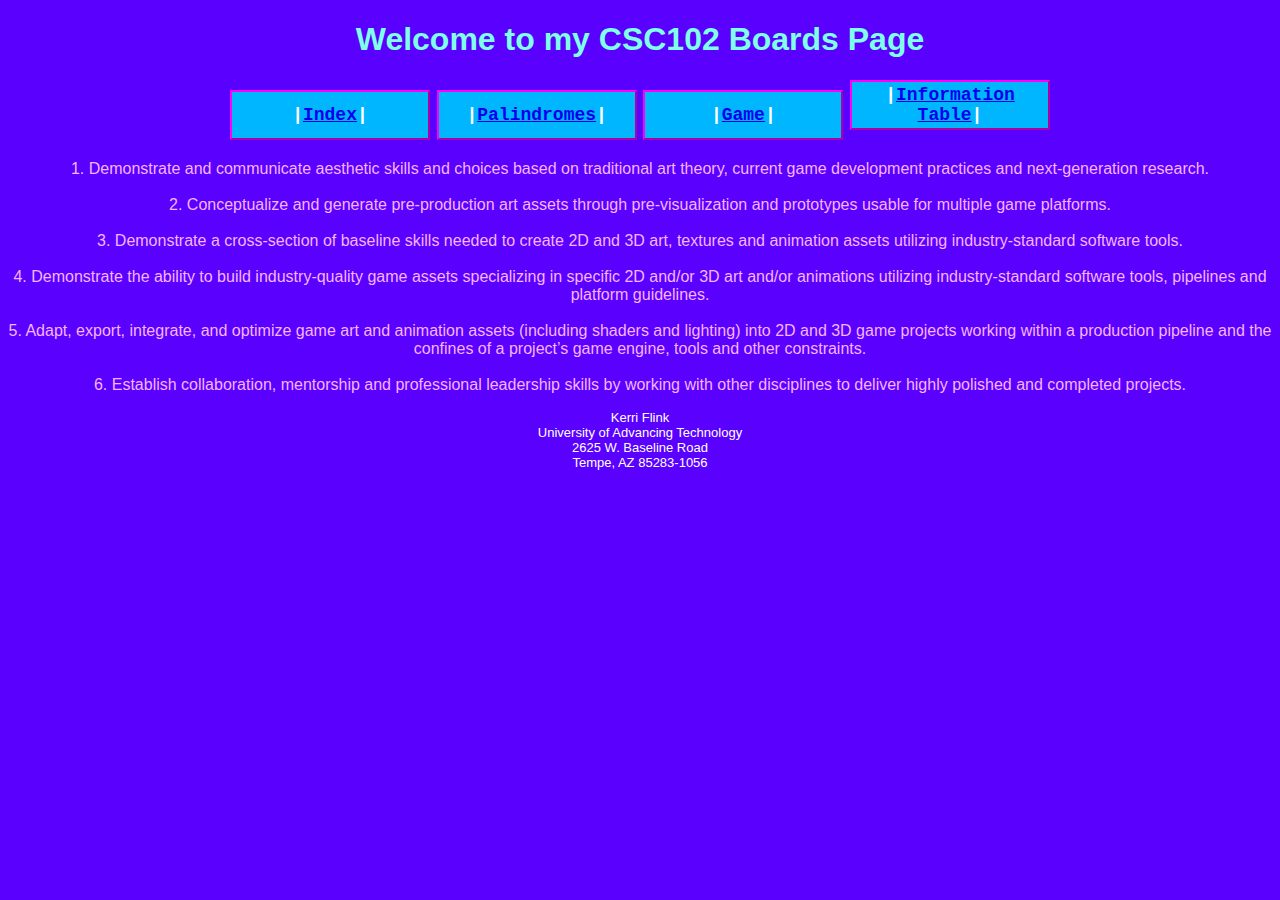
<file: boards.html>
<!-- Kerri, 9/13/2024 -->
 <!-- DOCTYPE this is the first tag on the page and it tells the browser that this is a HTML5 page -->
 <!DOCTYPE html> 
<!-- the html tag goes next -->
 <html>
   <!-- the head section has info for the browser ans search engine -->
   <head>
     <title>CSC102 Boards Page</title>
     <!-- add link to our css file -->
     <link rel="stylesheet" href="boards.css">
   </head>

   <!-- the body section holds the text and images that we wnat to show tot he user -->
   <body>
      <header><h1>Welcome to my CSC102 Boards Page</h1></header>
      <h2><nav id="mynav">
        <button>|<a href="file:///C:/Users/Kerri/Documents/CSC102/Class/index.html">Index</a>|</button>
        <button>|<a href="file:///C:/Users/Kerri/Documents/CSC102/Class/strings.html">Palindromes</a>|</button>
        <button>|<a href="file:///C:/Users/Kerri/Documents/CSC102/Class/game.html">Game</a>|</button>
        <button>|<a href="file:///C:/Users/Kerri/Documents/CSC102/Class/table_page.html">Information Table</a>|</button>
      </nav></h2>
      <!-- p is paragraph tag; has spacing around it by default -->
       <p>
         1. Demonstrate and communicate aesthetic skills and choices based on traditional art theory, current game development
          practices and next-generation research.
          <br>
          <br>
         2. Conceptualize and generate pre-production art assets through pre-visualization and prototypes usable for multiple game
         platforms.
         <br>
         <br>
         3. Demonstrate a cross-section of baseline skills needed to create 2D and 3D art, textures and animation assets utilizing
         industry-standard software tools.
         <br>
         <br>
         4. Demonstrate the ability to build industry-quality game assets specializing in specific 2D and/or 3D art and/or animations
         utilizing industry-standard software tools, pipelines and platform guidelines.
         <br>
         <br>
         5. Adapt, export, integrate, and optimize game art and animation assets (including shaders and lighting) into 2D and 3D
         game projects working within a production pipeline and the confines of a project’s game engine, tools and other
         constraints.
         <br>
         <br>
         6. Establish collaboration, mentorship and professional leadership skills by working with other disciplines to deliver highly
         polished and completed projects.
       </p>
       <footer>
        Kerri Flink<br>
        University of Advancing Technology<br>
        2625 W. Baseline Road<br>
        Tempe, AZ 85283-1056<br>
       </footer>
   </body>
 </html>
</file>
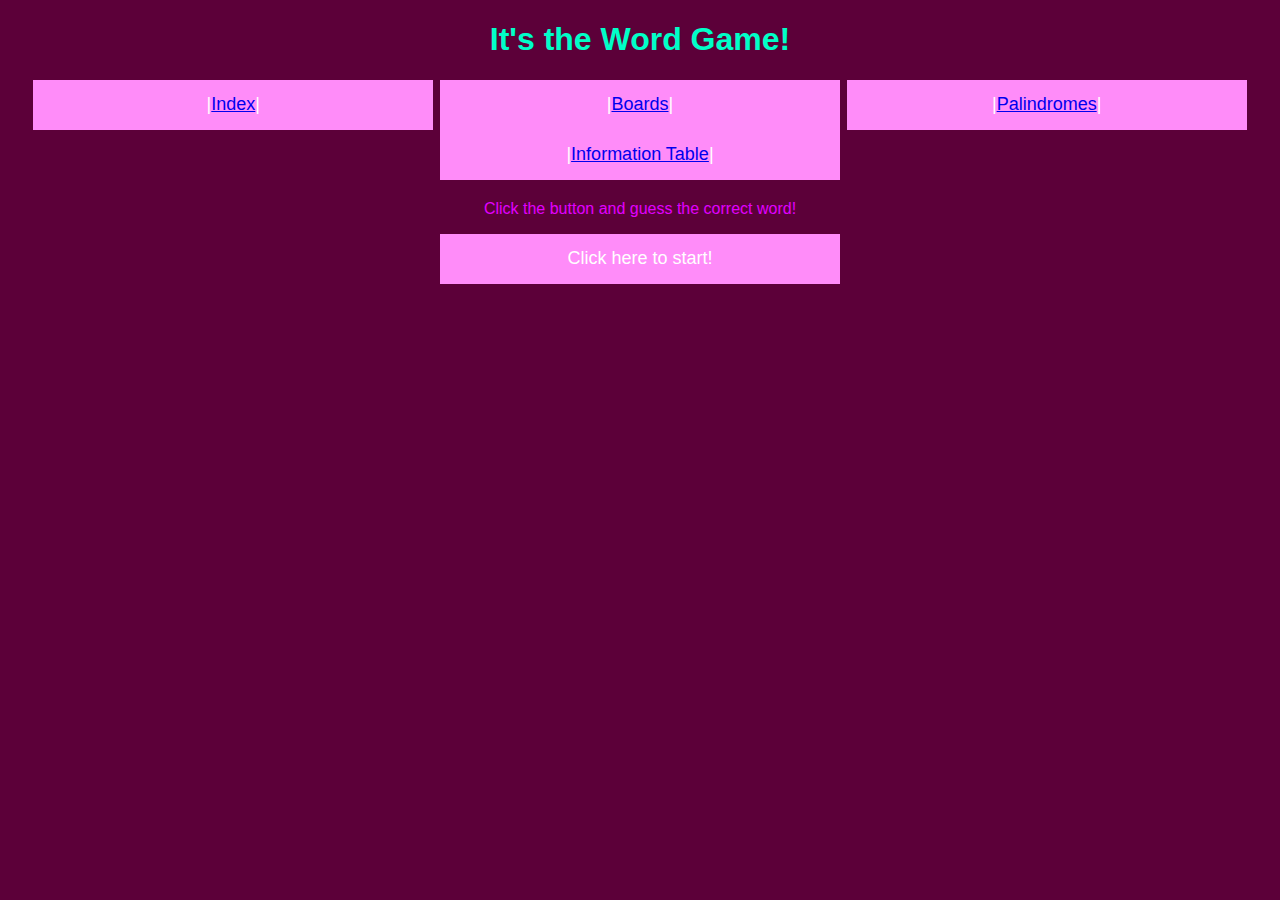
<file: game.html>
<!DOCTYPE html>
<html>
    <head>
        <title>Game</title>
        <link rel="stylesheet" href="game.css">
        
    </head>
    <body>
        <header><h1>It's the Word Game!</h1></header>
        <h2><nav id="mynav">
            <button>|<a href="file:///C:/Users/Kerri/Documents/CSC102/Class/index.html">Index</a>|</button>
            <button>|<a href="file:///C:/Users/Kerri/Documents/CSC102/Class/boards.html">Boards</a>|</button>
            <button>|<a href="file:///C:/Users/Kerri/Documents/CSC102/Class/strings.html">Palindromes</a>|</button>
            <button>|<a href="file:///C:/Users/Kerri/Documents/CSC102/Class/table_page.html">Information Table</a>|</button>
          </nav></h2>
        <p> Click the button and guess the correct word!</p>
        <p id="result"> </p>
        <!-- This is used to show output -->
        <button id="myButton" onclick="clickfunction()">Click here to start!</button>

        <script> type="text/JavaScript"
            //This javascript is used to do somehting with a button
            function clickfunction(){
                // this is our input
                let str = prompt("Enter a string");//Set our variable to something here, so whenever the user types in what is set here that value becomes this variable str = string
                let word = "Candy";
                let result;
                
                //Set condition as true and this happens
                if(str.includes(word)){
                    result = "Congrats! You guessed right!";
                    
                }
                //Or when it doesn't meet the true condition this happens
                else{
                    result = "Wrong! Try again.";
                    
                }
                document.getElementById("result").textContent = result;
            }
            //Output
        </script>
    </body>
</html>
</file>
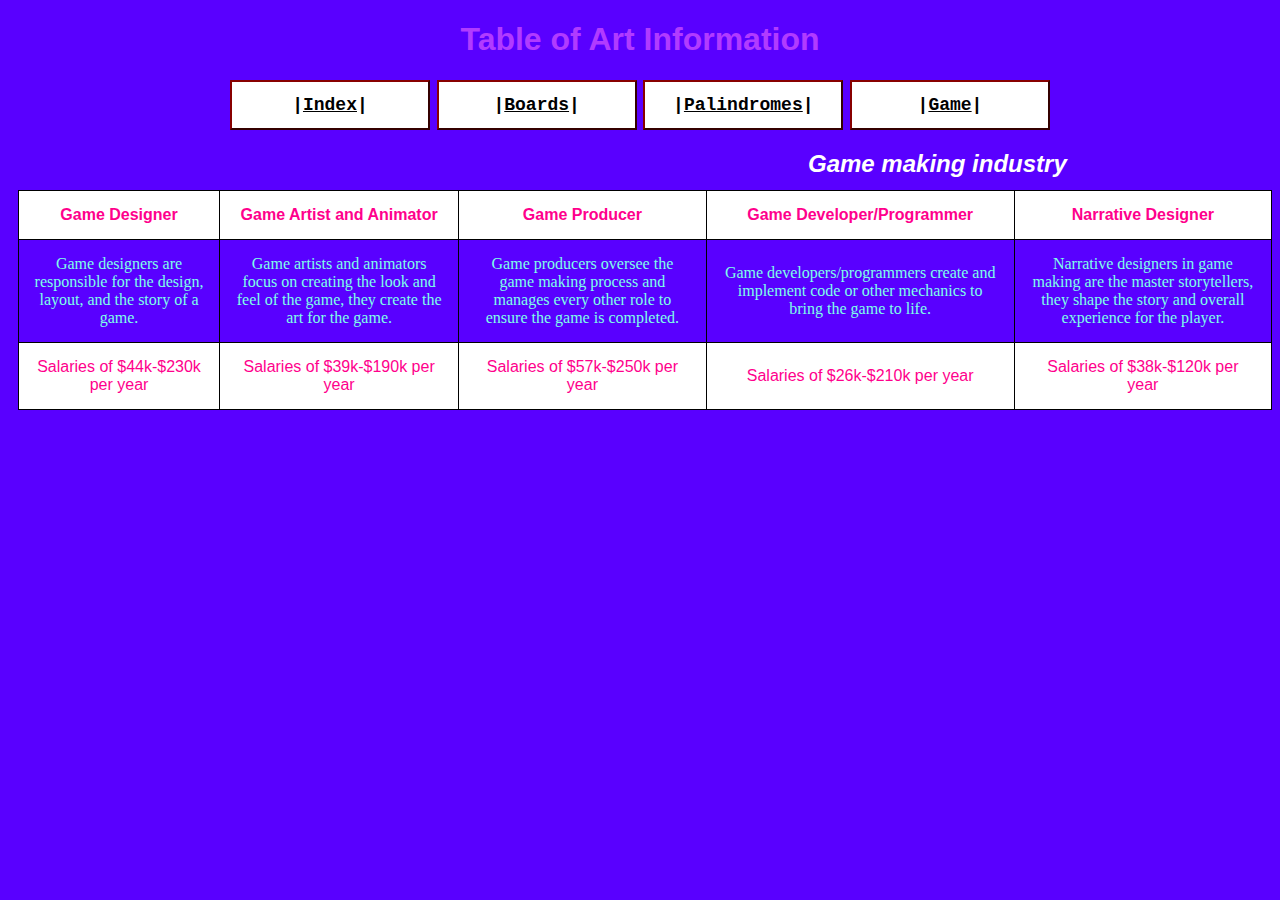
<file: table_page.html>
<!DOCTYPE html>
<html>
    <html>
   <head>
    <meta charset="UTF-8">
    <meta name="viewport" content="width=device-width, initial-scale=1.0">
     <title>Table Page</title>
     
      <link rel="stylesheet" href="table_page.css">
      
   </head>
    <body>
        <header><h1>Table of Art Information</h1></header>
        <h2><nav id="mynav">
          <button>|<a href="file:///C:/Users/Kerri/Documents/CSC102/Class/index.html">Index</a>|</button>
          <button>|<a href="file:///C:/Users/Kerri/Documents/CSC102/Class/boards.html">Boards</a>|</button>
          <button>|<a href="file:///C:/Users/Kerri/Documents/CSC102/Class/strings.html">Palindromes</a>|</button>
          <button>|<a href="file:///C:/Users/Kerri/Documents/CSC102/Class/game.html">Game</a>|</button>
        </nav></h2>
        <div>
            <caption>Game making industry</caption>
     
        </div>

        <table> 
            <tr class="thArt">
              <!-- Colum headers, the top row -->
                <th>Game Designer</th>
                <th>Game Artist and Animator</th>
                <th>Game Producer</th>
                <th>Game Developer/Programmer</th>
                <th>Narrative Designer</th>
              </tr>
              <tr class="tdCenter">
                <!-- The center row -->
                <td>Game designers are responsible for the design, layout, and the story of a game.</td>
                <td>Game artists and animators focus on creating the look and feel of the game, they create the art for the game.</td>
                <td>Game producers oversee the game making process and manages every other role to ensure the game is completed.</td>
                <td>Game developers/programmers create and implement code or other mechanics to bring the game to life.</td>
                <td>Narrative designers in game making are the master storytellers, they shape the story and overall experience for the player.</td>
              </tr>
              <tr class="tdBottom">
                <!-- the bottom row -->
                <td>Salaries of $44k-$230k per year</td>
                <td>Salaries of $39k-$190k per year</td>
                <td>Salaries of $57k-$250k per year</td>
                <td>Salaries of $26k-$210k per year</td>
                <td>Salaries of $38k-$120k per year</td>
              </tr>
        </table>
    </body>
</html>
</file>
<file: boards.css>
body{
    text-align: center;
    background-color: rgb(89, 0, 255);
    color: rgb(127, 255, 234);
    font-family: 'Trebuchet MS', 'Lucida Sans Unicode', 'Lucida Grande', 'Lucida Sans', Arial, sans-serif;
}

h1{
    font-family: Verdana, Geneva, Tahoma, sans-serif;
}

P{
    font-family: Arial, Helvetica, sans-serif;
    color: rgb(246, 181, 255);
    font-weight: 300;
}

button{
    background-color: rgb(0, 183, 255);
    color: rgb(255, 255, 255);
    border-color: rgb(255, 0, 242);
    font-family: 'Courier New', Courier, monospace;
    font-weight: 600;
    font-size: large;
    height: 50px;
    width: 200px;
}

footer{
    text-align: center;
    font-size: small;
    font-style: inherit;
    font-family: Arial, Helvetica, sans-serif;
    color: rgb(255, 255, 255);
}
</file>
<file: game.css>
button{
    background-color: rgb(255, 140, 249);
    color: rgb(255, 255, 255);
    border-style: none;
    height: 50px;
    width: 400px;
    font-family: 'Segoe UI', Tahoma, Geneva, Verdana, sans-serif;
    font-size: large;
}

body{
    text-align: center;
    background-color: rgb(92, 0, 57);
    color: rgb(0, 255, 200);
    font-family: 'Gill Sans', 'Gill Sans MT', Calibri, 'Trebuchet MS', sans-serif;
}

h1{
    font-family: Verdana, Geneva, Tahoma, sans-serif;
}

P{
    font-family: Arial, Helvetica, sans-serif;
    color: rgb(225, 0, 255);
    font-weight: 300;
}
</file>
<file: table_page.css>
body{
  text-align: center;
    background-color: rgb(89, 0, 255);
    color: rgb(127, 255, 234);
    font-family: 'Trebuchet MS', 'Lucida Sans Unicode', 'Lucida Grande', 'Lucida Sans', Arial, sans-serif;
}
h1{
    text-align: center;
    color: rgb(177, 59, 255);
}

a{
  height: 600px;
  width: 200px;
  color: rgb(0, 0, 0);
}

div{
    position:absolute;
    margin-left:800px;
    font-size: x-large;
    font-family:Verdana, Geneva, Tahoma, sans-serif;
    font-style: italic;
    font-weight: bold;
    color: rgb(255, 255, 255);
}

tr:nth-child(odd) {
  background-color: #ffffff;
}  
table{
    
    margin-left:10px;
    margin-top:60px;
}
table, th, td {
        border: 1px solid rgb(0, 0, 0);
        border-collapse: collapse;
        padding: 15px; 
      } 

      .thArt{
        font-family: 'Franklin Gothic Medium', 'Arial Narrow', Arial, sans-serif;
        color:rgb(255, 0, 140);
      }

      .tdCenter{
        text-align:center;
        font-family:Cambria, Cochin, Georgia, Times, 'Times New Roman', serif
      }

      .tdBottom{
        font-family: Impact, Haettenschweiler, 'Arial Narrow Bold', sans-serif;
        color:rgb(255, 0, 140);
      }

button{
    background-color: rgb(255, 255, 255);
    color: rgb(0, 0, 0);
    border-color: rgb(136, 0, 0);
    font-family: 'Courier New', Courier, monospace;
    font-weight: 600;
    font-size: large;
    height: 50px;
    width: 200px;
}
</file>
